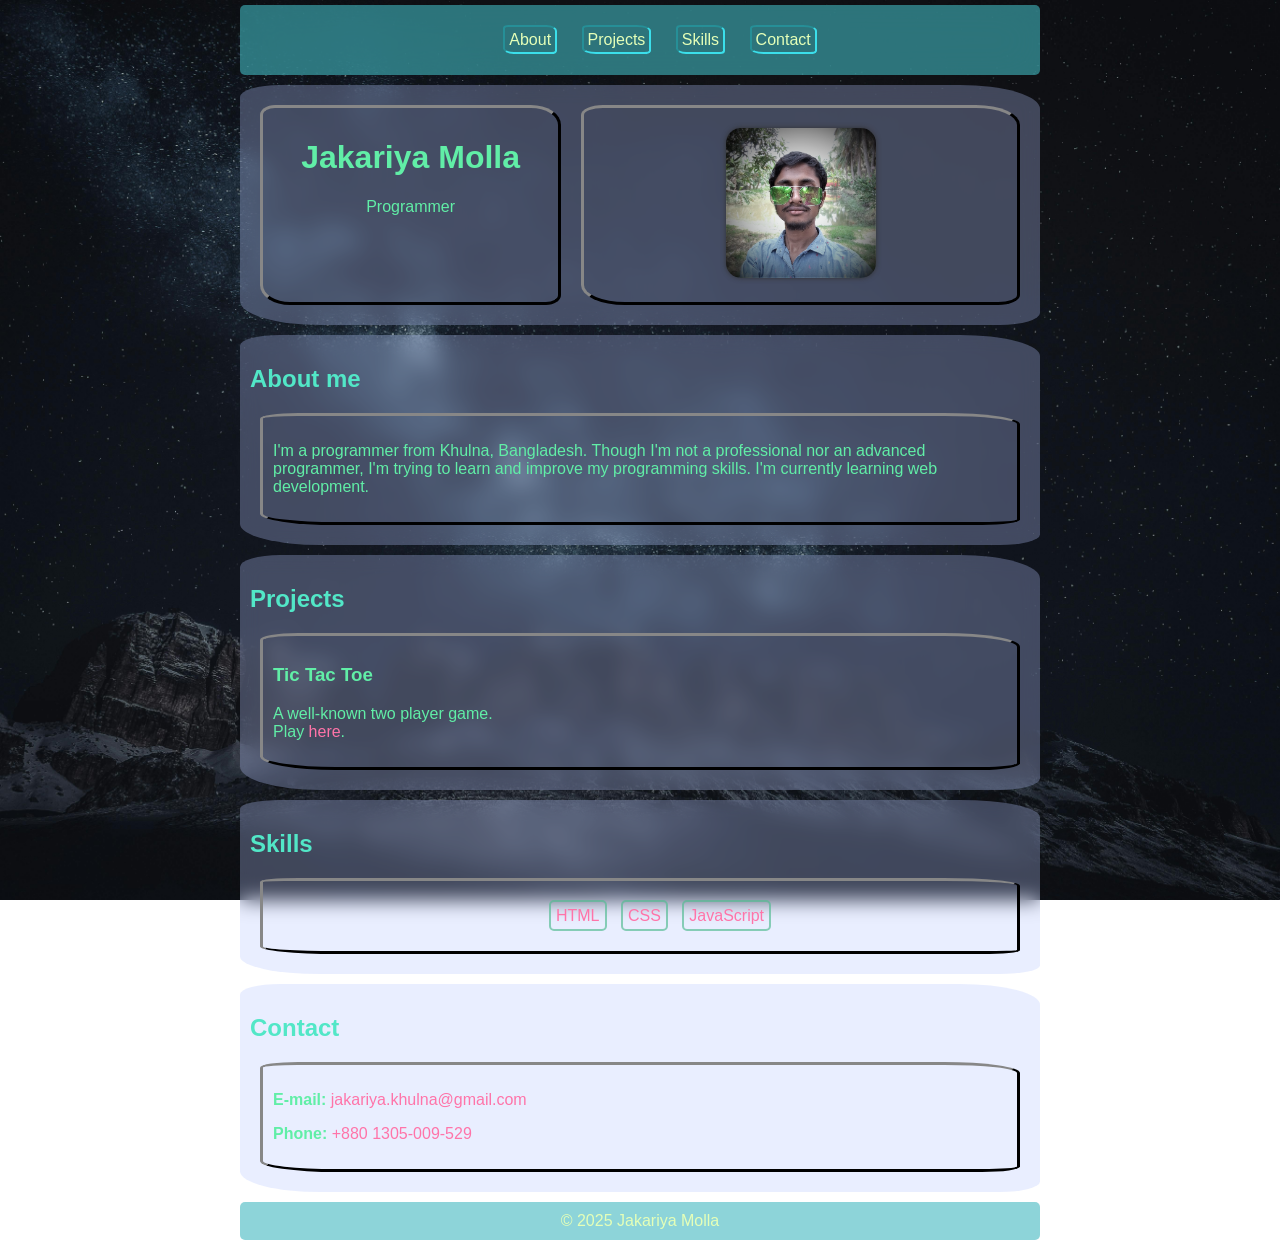
<file: Internet_Programing_LAB/Portfolio-2/index.html>
<!DOCTYPE html>
<html lang="en">
  <head>
    <meta charset="UTF-8" />
    <meta name="author" content="Jakariya Molla" />
    <meta name="viewport" content="width=device-width, initial-scale=1.0" />
    <title>Jakariya's Portfolio</title>

    <link rel="stylesheet" href="styles/style.css" />
  </head>
  <body>
    <!-- Navigation bar -->
    <nav class="blurry-1">
      <ul>
        <li><a href="#about">About</a></li>
        <li><a href="#projects">Projects</a></li>
        <li><a href="#skills">Skills</a></li>
        <li><a href="#contact">Contact</a></li>
      </ul>
    </nav>

    <!-- Header section without a header tag -->
    <div id="header">
      <div id="header-text">
        <h1>Jakariya Molla</h1>
        <p>Programmer</p>
      </div>
      <div id="header-img">
        <img src="./res/jakariya_khulna_01.jpg" alt="Jakariya's photo" />
      </div>
    </div>

    <!-- About section -->
    <section id="about">
      <h2>About me</h2>
      <div>
        <p>
          I'm a programmer from Khulna, Bangladesh. Though I'm not a
          professional nor an advanced programmer, I'm trying to learn and
          improve my programming skills. I'm currently learning web development.
        </p>
      </div>
    </section>

    <!-- Project section -->
    <section id="projects">
      <h2>Projects</h2>
      <div class="project">
        <h3>Tic Tac Toe</h3>
        <p>
          A well-known two player game.<br />
          Play
          <a href="https://jakariya-bd.w3spaces.com/Tic-Tac-Toe/ttt-index.html"
            >here</a
          >.
        </p>
      </div>
    </section>

    <!-- Skills section -->
    <section id="skills">
      <h2>Skills</h2>
      <div>
        <ul>
          <li><a href="https://en.wikipedia.org/wiki/HTML">HTML</a></li>
          <li><a href="https://en.wikipedia.org/wiki/CSS">CSS</a></li>
          <li>
            <a href="https://en.wikipedia.org/wiki/JavaScript">JavaScript</a>
          </li>
        </ul>
      </div>
    </section>

    <!-- Contact section -->
    <section id="contact">
      <h2>Contact</h2>
      <div>
        <p>
          <span class="contact-medium">E-mail:</span>
          <a href="mailto:jakariya.khulna@gmail.com"
            >jakariya.khulna@gmail.com</a
          >
        </p>
        <p>
          <span class="contact-medium">Phone:</span>
          <a href="tel:+8801305009529">+880 1305-009-529</a>
        </p>
      </div>
    </section>

    <!-- Footer section -->
    <div class="blurry-1" id="footer">
      <footer>&copy; 2025 Jakariya Molla</footer>
    </div>

    <script src="scripts/script.js"></script>
  </body>
</html>
</file>
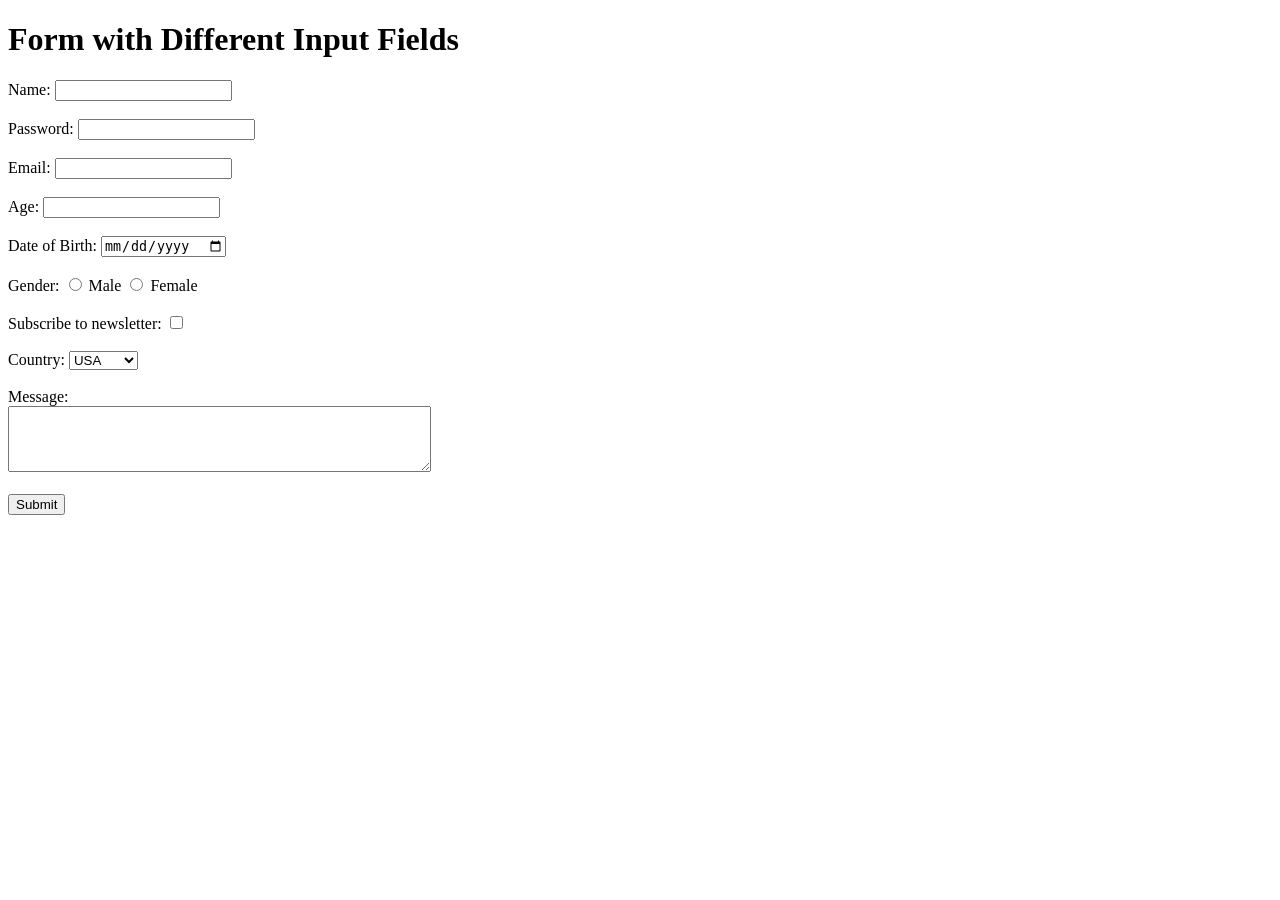
<file: Internet_Programing_LAB/lab_2.html>
<!DOCTYPE html>
<html>
<head>
    <title>Form Example</title>
</head>
<body>
    <h1>Form with Different Input Fields</h1>
    <form action="/action_page.php" method="post">
        <!-- Text input -->
        <label for="name">Name:</label>
        <input type="text" id="name" name="name"><br><br>

        <!-- Password input -->
        <label for="password">Password:</label>
        <input type="password" id="password" name="password"><br><br>

        <!-- Email input -->
        <label for="email">Email:</label>
        <input type="email" id="email" name="email"><br><br>

        <!-- Number input -->
        <label for="age">Age:</label>
        <input type="number" id="age" name="age"><br><br>

        <!-- Date input -->
        <label for="dob">Date of Birth:</label>
        <input type="date" id="dob" name="dob"><br><br>

        <!-- Radio buttons -->
        <label>Gender:</label>
        <input type="radio" id="male" name="gender" value="male">
        <label for="male">Male</label>
        <input type="radio" id="female" name="gender" value="female">
        <label for="female">Female</label><br><br>

        <!-- Checkbox -->
        <label for="subscribe">Subscribe to newsletter:</label>
        <input type="checkbox" id="subscribe" name="subscribe"><br><br>

        <!-- Select dropdown -->
        <label for="country">Country:</label>
        <select id="country" name="country">
            <option value="usa">USA</option>
            <option value="canada">Canada</option>
            <option value="uk">UK</option>
        </select><br><br>

        <!-- Textarea -->
        <label for="message">Message:</label><br>
        <textarea id="message" name="message" rows="4" cols="50"></textarea><br><br>

        <!-- Submit button -->
        <input type="submit" value="Submit">
    </form>
</body>
</html>
</file>
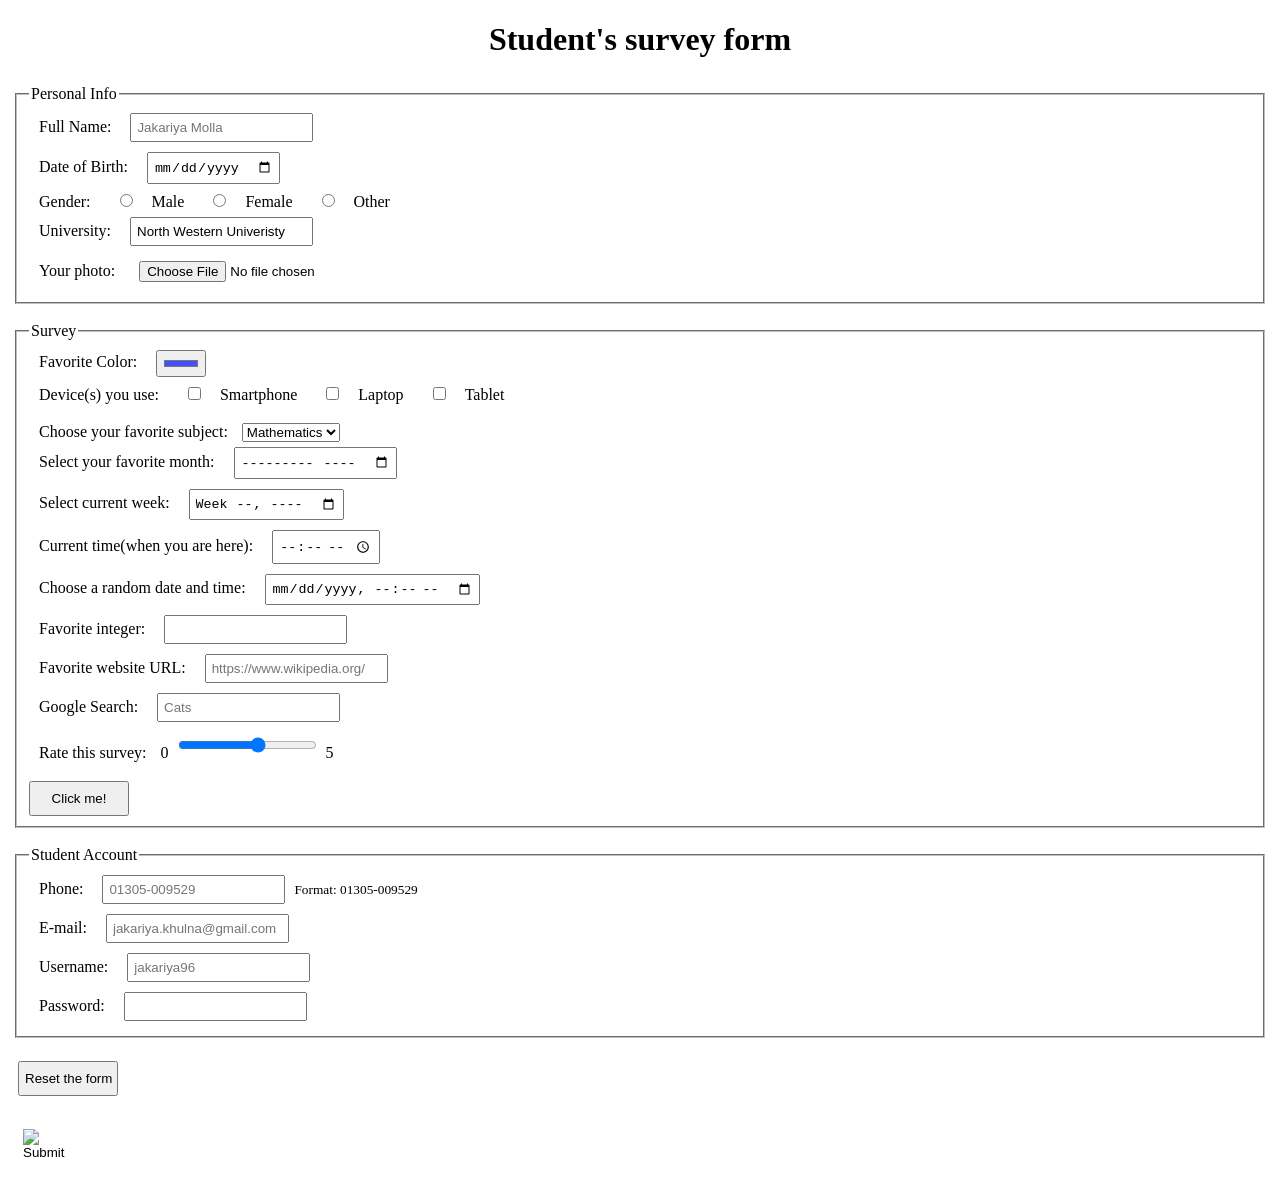
<file: Internet_Programing_LAB/lab_2_3.html>
<!DOCTYPE html>
<html lang="en">
  <head>
    <meta name="author" content="MD. Jakariya Molla">
    <meta name="viewport" content="width=device-width, initial-scale=1.0">
    <title>Survey Form</title>
    <style>
      body {
        font-family: 'Calibri';
      }
      h1 {
        text-align: center;
      }
      form {
        padding: 5px;
      }
      input, label {
        padding: 5px;
        margin: 5px;
      }
      .rd, .cb {
        margin-left: 15px;
      }
      #click-me, #reset {
        width: 100px;
        height: 35px;
      }
      #submit {
        height: 48px;
        width: 48px;
      }
    </style>
  </head>

  <body>

    <h1>Student's survey form</h1>

    <form action="./action_page.php" method="post">

      <fieldset>
        <legend>Personal Info</legend>
        
        <label for="name">Full Name: </label>
        <input type="text" id="name" name="name" placeholder="Jakariya Molla"><br>
        
        <label for="dob">Date of Birth: </label>
        <input type="date" id="dob" name="dob"><br>
        
        <label for="gender">Gender: </label>
        <input class="rd" type="radio" name="gender" id="rd_male" value="Male">
        <label for="rd_male">Male</label>
        <input class="rd" type="radio" name="gender" id="rd_female" value="Femal">
        <label for="rd_female">Female</label>
        <input class="rd" type="radio" name="gender" id="rd_other" value="Other">
        <label for="rd_other">Other</label><br>

        <label for="university">University: </label>
        <input type="text" id="university" name="university" value="North Western Univeristy" readonly><br>
        <input type="hidden" id="country" name="country" value="Bangladesh">

        <label for="user-photo">Your photo:</label>
        <input type="file" id="user-photo" name="user-photo"><br>
      </fieldset>
      <br>

      <fieldset>
        <legend>Survey</legend>
        
        <label for="favcolor">Favorite Color: </label>
        <input type="color" id="favcolor" name="favcolor" value="#444fff"><br>

        <label>Device(s) you use: </label>
        <input class="cb" type="checkbox" id="cb_smartphone" name="cb_smartphone" value="Smartphone">
        <label for="cb_smartphone">Smartphone</label>
        <input class="cb" type="checkbox" id="cb_laptop" name="cb_laptop" value="Laptop">
        <label for="cb_laptop">Laptop</label>
        <input class="cb" type="checkbox" id="cb_tablet" name="cb_tablet" value="Tablet">
        <label for="cb_tablet">Tablet</label><br><br>

        <label for="subject">Choose your favorite subject: </label>
        <select id="subject" name="subject">
          <option value="Robotics">Robotics</option>
          <option value="Mathematics" selected>Mathematics</option>
          <option value="Physics">Physics</option>
          <option value="English">English</option>
          <option value="History">History</option>
          <option value="Biology">Biology</option>
          <option value="ICT">ICT</option>
        </select><br>

        
        <label for="month">Select your favorite month: </label>
        <input type="month" id="month" name="month"><br>
        <label for="week">Select current week: </label>
        <input type="week" id="week" name="week"><br>
        <label for="time">Current time(when you are here):</label>
        <input type="time" id="time" name="time"><br>

        <label for="random-dt">Choose a random date and time: </label>
        <input type="datetime-local" id="random-dt" name="random-dt"> <br>

        <label for="favnum">Favorite integer: </label>
        <input type="number" id="favnum" name="favnum"><br>

        <label for="website">Favorite website URL: </label>
        <input type="url" id="website" name="website" placeholder="https://www.wikipedia.org/"><br>

        <label for="search">Google Search: </label>
        <input type="search" id="search" name="search" placeholder="Cats"><br>

        <label for="rating">Rate this survey: </label>
        0
        <input type="range" id="rating" name="rating" min="0" max="5">
        5
        <br>

        <br><button id="click-me" type="button" onclick="alert('Thank you for participating the survey. Do not forget to submit!')">Click me!</button>
        
      </fieldset><br>

      <fieldset>
        <legend>Student Account</legend>
        <label for="phone">Phone: </label>
        <input type="tel" id="phone" name="phone" pattern="[0-9]{5}-[0-9]{6}" placeholder="01305-009529">
        <small>Format: 01305-009529</small><br>
        <label for="email">E-mail: </label>
        <input type="email" id="email" name="email" placeholder="jakariya.khulna@gmail.com"><br>
        <label for="username">Username: </label>
        <input type="text" id="username" name="username" placeholder="jakariya96"><br>
        <label for="pwd">Password: </label>
        <input type="password" id="pwd" name="pwd">
      </fieldset><br>
      
      <input id="reset" type="reset" value="Reset the form"><br>
      <br><input id="submit" type="image"src="https://www.w3schools.com/html/img_submit.gif" title="Submit" alt="Submit">

    </form>

  </body>
</html>
</file>
<file: Internet_Programing_LAB/Portfolio-2/styles/style.css>
* {
    border-radius: 5px;
}

body { 
    font-family:'Franklin Gothic Medium', 'Arial Narrow', Arial, sans-serif;
    background-color: #242424; 
    color: #61eea7; 
    padding: 5px;
    max-width: 800px;
    margin: auto;

    background: url('../res/pexels-eberhardgross-2098428.jpg') no-repeat fixed;
    background-size: 100% 100%;

} 

.blurry-1 {
    background-color: rgba(65, 184, 192, 0.6); 
    backdrop-filter: blur(20px);
}

/* Navigation bar  */
nav { 
    
    padding: 10px; 
    text-align: center; 
}
nav ul {
    list-style: none;
}
nav ul li {
    display: inline;
    margin: 0 10px 0 10px;
}
nav ul li a {
    color: #e5ffb8; 
    padding: 4px;
    border: 2px inset #3bdfeb;
    border-radius: 10% 20%;
    text-decoration: none;
}
nav ul li a:hover {
    color: #bcff40;
    border: 2px outset #3bdfeb;
    /* text-shadow: 4px 8px 2px #5a5a5a; */
}

/* header section  */
#header {
    display: flex;
    flex-direction: row;
    border-radius: 5% 10%;
    margin-top: 10px;
    padding: 10px;
    justify-content: center;

    background-color: rgba(182, 199, 255, 0.3);
    backdrop-filter: blur(10px);

}

#header div {
    border: 3px outset #333;
    border-radius: 5% 10%;
    margin: 10px;
    padding: 10px;
}

#header-text {
    flex: 2;
    text-align: center;
}
#header-img {
    flex: 3;
    text-align: center;
}
#header img {
    width: 150px;
    height: 150px;
    border-radius: 10%;
    box-shadow: 0px 0px 5px #333;
    margin: 10px;
}

section {
    background-color: rgba(182, 199, 255, 0.3);
    backdrop-filter: blur(10px);

    border-radius: 5% 10%;
    margin-top: 10px;
    padding: 10px;
}
section h2 {
    text-align: left;
    color:#52e7c7;
}
section div {
    border: 3px outset #333;
    border-radius: 5% 10%;
    margin: 10px;
    padding: 10px;
}

#skills div {
    display: flex;
    justify-content: space-around;
}

#skills ul {
    list-style: none;
}
#skills ul li {
    display: inline;
    margin: 5px;
    border: 2px solid #54bb93ab;
    max-width: fit-content;
    padding: 5px;
}
#skills ul li a, #projects a, #contact a {
    text-decoration: none;
    color: #ff74a9;
}
#skills ul li a:hover, #projects a:hover, #contact a:hover {
    color: #8d0a8d;
    text-decoration: underline;
}

.contact-medium {
    font-weight: bolder;
}


#footer {
    color: #e5ffb8;
    padding: 10px;
    margin-top: 10px;
    text-align: center;
    
}

@media (max-width: 450px) {
    nav ul li {
        display: block;
        margin: 20px;
    }

    #header {
        flex-direction: column-reverse;
    }
    #header-text {
        text-align: center;
    }
    #header-img {
        text-align: center;
    }
    #header img {
        width: 100px;
        height: 100px;
    }
    
    #skills ul li {
        display: block;
    }
}
</file>
